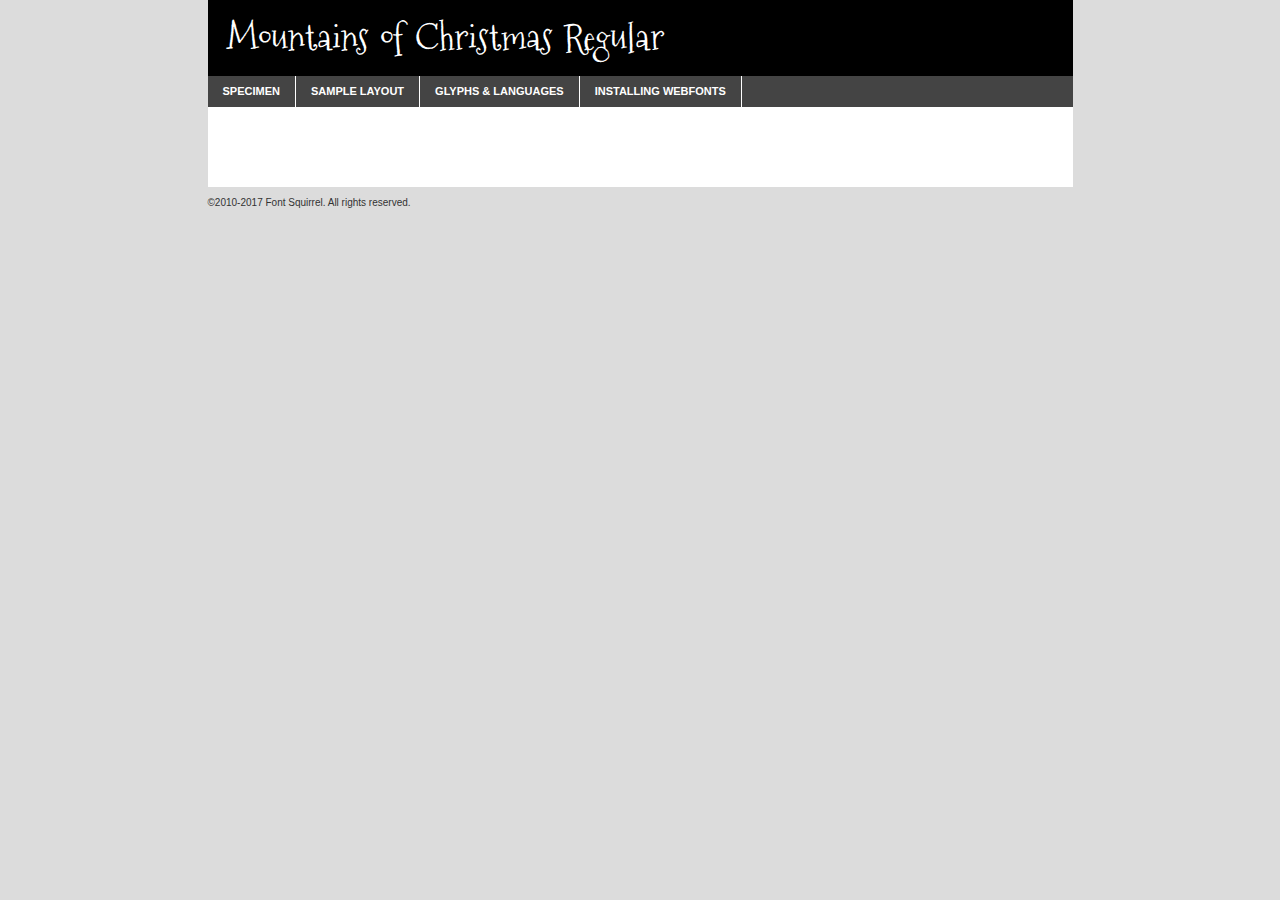
<file: Assets/Fonts/mountainsofchristmas-demo.html>
<!DOCTYPE html PUBLIC "-//W3C//DTD XHTML 1.0 Transitional//EN"
	"http://www.w3.org/TR/xhtml1/DTD/xhtml1-transitional.dtd">

<html xmlns="http://www.w3.org/1999/xhtml" xml:lang="en" lang="en">
<head>
	<meta http-equiv="Content-Type" content="text/html; charset=utf-8" />
	<script src="http://ajax.googleapis.com/ajax/libs/jquery/1.7.2/jquery.min.js" type="text/javascript" charset="utf-8"></script>
	<script type="text/javascript">
	(function($){$.fn.easyTabs=function(option){var param=jQuery.extend({fadeSpeed:"fast",defaultContent:1,activeClass:'active'},option);$(this).each(function(){var thisId="#"+this.id;if(param.defaultContent==''){param.defaultContent=1;}
	if(typeof param.defaultContent=="number")
	{var defaultTab=$(thisId+" .tabs li:eq("+(param.defaultContent-1)+") a").attr('href').substr(1);}else{var defaultTab=param.defaultContent;}
	$(thisId+" .tabs li a").each(function(){var tabToHide=$(this).attr('href').substr(1);$("#"+tabToHide).addClass('easytabs-tab-content');});hideAll();changeContent(defaultTab);function hideAll(){$(thisId+" .easytabs-tab-content").hide();}
	function changeContent(tabId){hideAll();$(thisId+" .tabs li").removeClass(param.activeClass);$(thisId+" .tabs li a[href=#"+tabId+"]").closest('li').addClass(param.activeClass);if(param.fadeSpeed!="none")
	{$(thisId+" #"+tabId).fadeIn(param.fadeSpeed);}else{$(thisId+" #"+tabId).show();}}
	$(thisId+" .tabs li").click(function(){var tabId=$(this).find('a').attr('href').substr(1);changeContent(tabId);return false;});});}})(jQuery);
	</script>
	<link rel="stylesheet" href="specimen_files/specimen_stylesheet.css" type="text/css" charset="utf-8" />
	<link rel="stylesheet" href="stylesheet.css" type="text/css" charset="utf-8" />

	<style type="text/css">
					body{
				font-family: 'mountains_of_christmasregular';
							}
		</style>

	<title>Mountains of Christmas Regular Specimen</title>
	
	
	<script type="text/javascript" charset="utf-8">
		$(document).ready(function() {
			$('#container').easyTabs({defaultContent:1});
		});
	</script>
</head>

<body>
<div id="container">
	<div id="header">
		Mountains of Christmas Regular	</div>
	<ul class="tabs">
		<li><a href="#specimen">Specimen</a></li>
		<li><a href="#layout">Sample Layout</a></li>
				<li><a href="#glyphs">Glyphs &amp; Languages</a></li>
		<li><a href="#installing">Installing Webfonts</a></li>
		
	</ul>
	
	<div id="main_content">

		
			<div id="specimen">
		
				<div class="section">
					<div class="grid12 firstcol">
						<div class="huge">AaBb</div>
					</div>
				</div>
		
				<div class="section">
					<div class="glyph_range">A&#x200B;B&#x200b;C&#x200b;D&#x200b;E&#x200b;F&#x200b;G&#x200b;H&#x200b;I&#x200b;J&#x200b;K&#x200b;L&#x200b;M&#x200b;N&#x200b;O&#x200b;P&#x200b;Q&#x200b;R&#x200b;S&#x200b;T&#x200b;U&#x200b;V&#x200b;W&#x200b;X&#x200b;Y&#x200b;Z&#x200b;a&#x200b;b&#x200b;c&#x200b;d&#x200b;e&#x200b;f&#x200b;g&#x200b;h&#x200b;i&#x200b;j&#x200b;k&#x200b;l&#x200b;m&#x200b;n&#x200b;o&#x200b;p&#x200b;q&#x200b;r&#x200b;s&#x200b;t&#x200b;u&#x200b;v&#x200b;w&#x200b;x&#x200b;y&#x200b;z&#x200b;1&#x200b;2&#x200b;3&#x200b;4&#x200b;5&#x200b;6&#x200b;7&#x200b;8&#x200b;9&#x200b;0&#x200b;&amp;&#x200b;.&#x200b;,&#x200b;?&#x200b;!&#x200b;&#64;&#x200b;(&#x200b;)&#x200b;#&#x200b;$&#x200b;%&#x200b;*&#x200b;+&#x200b;-&#x200b;=&#x200b;:&#x200b;;</div>
				</div>
				<div class="section">
					<div class="grid12 firstcol">
						<table class="sample_table">
							<tr><td>10</td><td class="size10">abcdefghijklmnopqrstuvwxyzABCDEFGHIJKLMNOPQRSTUVWXYZ0123456789abcdefghijklmnopqrstuvwxyzABCDEFGHIJKLMNOPQRSTUVWXYZ0123456789abcdefghijklmnopqrstuvwxyzABCDEFGHIJKLMNOPQRSTUVWXYZ</td></tr>
							<tr><td>11</td><td class="size11">abcdefghijklmnopqrstuvwxyzABCDEFGHIJKLMNOPQRSTUVWXYZ0123456789abcdefghijklmnopqrstuvwxyzABCDEFGHIJKLMNOPQRSTUVWXYZ0123456789abcdefghijklmnopqrstuvwxyzABCDEFGHIJKLMNOPQRSTUVWXYZ</td></tr>
							<tr><td>12</td><td class="size12">abcdefghijklmnopqrstuvwxyzABCDEFGHIJKLMNOPQRSTUVWXYZ0123456789abcdefghijklmnopqrstuvwxyzABCDEFGHIJKLMNOPQRSTUVWXYZ0123456789abcdefghijklmnopqrstuvwxyzABCDEFGHIJKLMNOPQRSTUVWXYZ</td></tr>
							<tr><td>13</td><td class="size13">abcdefghijklmnopqrstuvwxyzABCDEFGHIJKLMNOPQRSTUVWXYZ0123456789abcdefghijklmnopqrstuvwxyzABCDEFGHIJKLMNOPQRSTUVWXYZ0123456789abcdefghijklmnopqrstuvwxyzABCDEFGHIJKLMNOPQRSTUVWXYZ</td></tr>
							<tr><td>14</td><td class="size14">abcdefghijklmnopqrstuvwxyzABCDEFGHIJKLMNOPQRSTUVWXYZ0123456789abcdefghijklmnopqrstuvwxyzABCDEFGHIJKLMNOPQRSTUVWXYZ0123456789abcdefghijklmnopqrstuvwxyzABCDEFGHIJKLMNOPQRSTUVWXYZ</td></tr>
							<tr><td>16</td><td class="size16">abcdefghijklmnopqrstuvwxyzABCDEFGHIJKLMNOPQRSTUVWXYZ0123456789abcdefghijklmnopqrstuvwxyzABCDEFGHIJKLMNOPQRSTUVWXYZ</td></tr>
							<tr><td>18</td><td class="size18">abcdefghijklmnopqrstuvwxyzABCDEFGHIJKLMNOPQRSTUVWXYZ0123456789abcdefghijklmnopqrstuvwxyzABCDEFGHIJKLMNOPQRSTUVWXYZ</td></tr>
							<tr><td>20</td><td class="size20">abcdefghijklmnopqrstuvwxyzABCDEFGHIJKLMNOPQRSTUVWXYZ0123456789abcdefghijklmnopqrstuvwxyzABCDEFGHIJKLMNOPQRSTUVWXYZ</td></tr>
							<tr><td>24</td><td class="size24">abcdefghijklmnopqrstuvwxyzABCDEFGHIJKLMNOPQRSTUVWXYZ0123456789abcdefghijklmnopqrstuvwxyzABCDEFGHIJKLMNOPQRSTUVWXYZ</td></tr>
							<tr><td>30</td><td class="size30">abcdefghijklmnopqrstuvwxyzABCDEFGHIJKLMNOPQRSTUVWXYZ0123456789abcdefghijklmnopqrstuvwxyzABCDEFGHIJKLMNOPQRSTUVWXYZ</td></tr>
							<tr><td>36</td><td class="size36">abcdefghijklmnopqrstuvwxyzABCDEFGHIJKLMNOPQRSTUVWXYZ0123456789abcdefghijklmnopqrstuvwxyzABCDEFGHIJKLMNOPQRSTUVWXYZ</td></tr>
							<tr><td>48</td><td class="size48">abcdefghijklmnopqrstuvwxyzABCDEFGHIJKLMNOPQRSTUVWXYZ0123456789abcdefghijklmnopqrstuvwxyzABCDEFGHIJKLMNOPQRSTUVWXYZ</td></tr>
							<tr><td>60</td><td class="size60">abcdefghijklmnopqrstuvwxyzABCDEFGHIJKLMNOPQRSTUVWXYZ0123456789abcdefghijklmnopqrstuvwxyzABCDEFGHIJKLMNOPQRSTUVWXYZ</td></tr>
							<tr><td>72</td><td class="size72">abcdefghijklmnopqrstuvwxyzABCDEFGHIJKLMNOPQRSTUVWXYZ0123456789abcdefghijklmnopqrstuvwxyzABCDEFGHIJKLMNOPQRSTUVWXYZ</td></tr>
							<tr><td>90</td><td class="size90">abcdefghijklmnopqrstuvwxyzABCDEFGHIJKLMNOPQRSTUVWXYZ0123456789abcdefghijklmnopqrstuvwxyzABCDEFGHIJKLMNOPQRSTUVWXYZ</td></tr>
						</table>
				
					</div>
			
				</div>
		
		
		
								<div class="section" id="bodycomparison">


										<div id="xheight">
				<div class="fontbody">&#x25FC;&#x25FC;&#x25FC;&#x25FC;&#x25FC;&#x25FC;&#x25FC;&#x25FC;&#x25FC;&#x25FC;&#x25FC;&#x25FC;&#x25FC;&#x25FC;&#x25FC;&#x25FC;&#x25FC;&#x25FC;&#x25FC;&#x25FC;&#x25FC;&#x25FC;&#x25FC;&#x25FC;&#x25FC;&#x25FC;&#x25FC;&#x25FC;&#x25FC;&#x25FC;&#x25FC;&#x25FC;&#x25FC;&#x25FC;&#x25FC;&#x25FC;&#x25FC;&#x25FC;&#x25FC;&#x25FC;&#x25FC;&#x25FC;&#x25FC;&#x25FC;&#x25FC;&#x25FC;&#x25FC;&#x25FC;&#x25FC;&#x25FC;&#x25FC;&#x25FC;&#x25FC;&#x25FC;&#x25FC;&#x25FC;&#x25FC;&#x25FC;&#x25FC;&#x25FC;&#x25FC;&#x25FC;&#x25FC;&#x25FC;&#x25FC;&#x25FC;&#x25FC;&#x25FC;&#x25FC;&#x25FC;&#x25FC;&#x25FC;&#x25FC;&#x25FC;&#x25FC;&#x25FC;&#x25FC;&#x25FC;&#x25FC;&#x25FC;&#x25FC;&#x25FC;&#x25FC;&#x25FC;&#x25FC;&#x25FC;&#x25FC;&#x25FC;&#x25FC;&#x25FC;&#x25FC;&#x25FC;&#x25FC;&#x25FC;&#x25FC;&#x25FC;&#x25FC;&#x25FC;&#x25FC;body</div><div class="arialbody">body</div><div class="verdanabody">body</div><div class="georgiabody">body</div></div>
										<div class="fontbody" style="z-index:1">
											body<span>Mountains of Christmas Regular</span>
										</div>
										<div class="arialbody" style="z-index:1">
											body<span>Arial</span>
										</div>
										<div class="verdanabody" style="z-index:1">
											body<span>Verdana</span>
										</div>
										<div class="georgiabody" style="z-index:1">
											body<span>Georgia</span>
										</div>



								</div>
		
		
				<div class="section psample psample_row1" id="">
					
					<div class="grid2 firstcol">
						<p class="size10"><span>10.</span>Aenean lacinia bibendum nulla sed consectetur. Fusce dapibus, tellus ac cursus commodo, tortor mauris condimentum nibh, ut fermentum massa justo sit amet risus. Nullam id dolor id nibh ultricies vehicula ut id elit. Cum sociis natoque penatibus et magnis dis parturient montes, nascetur ridiculus mus. Nulla vitae elit libero, a pharetra augue.</p>
			
					</div>
					<div class="grid3">
						<p class="size11"><span>11.</span>Aenean lacinia bibendum nulla sed consectetur. Fusce dapibus, tellus ac cursus commodo, tortor mauris condimentum nibh, ut fermentum massa justo sit amet risus. Nullam id dolor id nibh ultricies vehicula ut id elit. Cum sociis natoque penatibus et magnis dis parturient montes, nascetur ridiculus mus. Nulla vitae elit libero, a pharetra augue.</p>
			
					</div>
					<div class="grid3">
						<p class="size12"><span>12.</span>Aenean lacinia bibendum nulla sed consectetur. Fusce dapibus, tellus ac cursus commodo, tortor mauris condimentum nibh, ut fermentum massa justo sit amet risus. Nullam id dolor id nibh ultricies vehicula ut id elit. Cum sociis natoque penatibus et magnis dis parturient montes, nascetur ridiculus mus. Nulla vitae elit libero, a pharetra augue.</p>
			
					</div>
					<div class="grid4">
						<p class="size13"><span>13.</span>Aenean lacinia bibendum nulla sed consectetur. Fusce dapibus, tellus ac cursus commodo, tortor mauris condimentum nibh, ut fermentum massa justo sit amet risus. Nullam id dolor id nibh ultricies vehicula ut id elit. Cum sociis natoque penatibus et magnis dis parturient montes, nascetur ridiculus mus. Nulla vitae elit libero, a pharetra augue.</p>
			
					</div>
					<div class="white_blend"></div>
					
				</div>
				<div class="section psample psample_row2" id="">
					<div class="grid3 firstcol">
						<p class="size14"><span>14.</span>Aenean lacinia bibendum nulla sed consectetur. Fusce dapibus, tellus ac cursus commodo, tortor mauris condimentum nibh, ut fermentum massa justo sit amet risus. Nullam id dolor id nibh ultricies vehicula ut id elit. Cum sociis natoque penatibus et magnis dis parturient montes, nascetur ridiculus mus. Nulla vitae elit libero, a pharetra augue.</p>
			
					</div>
					<div class="grid4">
						<p class="size16"><span>16.</span>Aenean lacinia bibendum nulla sed consectetur. Fusce dapibus, tellus ac cursus commodo, tortor mauris condimentum nibh, ut fermentum massa justo sit amet risus. Nullam id dolor id nibh ultricies vehicula ut id elit. Cum sociis natoque penatibus et magnis dis parturient montes, nascetur ridiculus mus. Nulla vitae elit libero, a pharetra augue.</p>
			
					</div>
					<div class="grid5">
						<p class="size18"><span>18.</span>Aenean lacinia bibendum nulla sed consectetur. Fusce dapibus, tellus ac cursus commodo, tortor mauris condimentum nibh, ut fermentum massa justo sit amet risus. Nullam id dolor id nibh ultricies vehicula ut id elit. Cum sociis natoque penatibus et magnis dis parturient montes, nascetur ridiculus mus. Nulla vitae elit libero, a pharetra augue.</p>
			
					</div>

					<div class="white_blend"></div>

				</div>
				
				<div class="section psample psample_row3" id="">
					<div class="grid5 firstcol">
						<p class="size20"><span>20.</span>Aenean lacinia bibendum nulla sed consectetur. Fusce dapibus, tellus ac cursus commodo, tortor mauris condimentum nibh, ut fermentum massa justo sit amet risus. Nullam id dolor id nibh ultricies vehicula ut id elit. Cum sociis natoque penatibus et magnis dis parturient montes, nascetur ridiculus mus. Nulla vitae elit libero, a pharetra augue.</p>
					</div>
					<div class="grid7">
						<p class="size24"><span>24.</span>Aenean lacinia bibendum nulla sed consectetur. Fusce dapibus, tellus ac cursus commodo, tortor mauris condimentum nibh, ut fermentum massa justo sit amet risus. Nullam id dolor id nibh ultricies vehicula ut id elit. Cum sociis natoque penatibus et magnis dis parturient montes, nascetur ridiculus mus. Nulla vitae elit libero, a pharetra augue.</p>
					</div>
					
					<div class="white_blend"></div>
					
				</div>
				
				<div class="section psample psample_row4" id="">
					<div class="grid12 firstcol">
						<p class="size30"><span>30.</span>Aenean lacinia bibendum nulla sed consectetur. Fusce dapibus, tellus ac cursus commodo, tortor mauris condimentum nibh, ut fermentum massa justo sit amet risus. Nullam id dolor id nibh ultricies vehicula ut id elit. Cum sociis natoque penatibus et magnis dis parturient montes, nascetur ridiculus mus. Nulla vitae elit libero, a pharetra augue.</p>
					</div>
					<div class="white_blend"></div>
					
				</div>
				
				
				
				<div class="section psample psample_row1 fullreverse">
					<div class="grid2 firstcol">
						<p class="size10"><span>10.</span>Aenean lacinia bibendum nulla sed consectetur. Fusce dapibus, tellus ac cursus commodo, tortor mauris condimentum nibh, ut fermentum massa justo sit amet risus. Nullam id dolor id nibh ultricies vehicula ut id elit. Cum sociis natoque penatibus et magnis dis parturient montes, nascetur ridiculus mus. Nulla vitae elit libero, a pharetra augue.</p>
			
					</div>
					<div class="grid3">
						<p class="size11"><span>11.</span>Aenean lacinia bibendum nulla sed consectetur. Fusce dapibus, tellus ac cursus commodo, tortor mauris condimentum nibh, ut fermentum massa justo sit amet risus. Nullam id dolor id nibh ultricies vehicula ut id elit. Cum sociis natoque penatibus et magnis dis parturient montes, nascetur ridiculus mus. Nulla vitae elit libero, a pharetra augue.</p>
			
					</div>
					<div class="grid3">
						<p class="size12"><span>12.</span>Aenean lacinia bibendum nulla sed consectetur. Fusce dapibus, tellus ac cursus commodo, tortor mauris condimentum nibh, ut fermentum massa justo sit amet risus. Nullam id dolor id nibh ultricies vehicula ut id elit. Cum sociis natoque penatibus et magnis dis parturient montes, nascetur ridiculus mus. Nulla vitae elit libero, a pharetra augue.</p>
			
					</div>
					<div class="grid4">
						<p class="size13"><span>13.</span>Aenean lacinia bibendum nulla sed consectetur. Fusce dapibus, tellus ac cursus commodo, tortor mauris condimentum nibh, ut fermentum massa justo sit amet risus. Nullam id dolor id nibh ultricies vehicula ut id elit. Cum sociis natoque penatibus et magnis dis parturient montes, nascetur ridiculus mus. Nulla vitae elit libero, a pharetra augue.</p>
			
					</div>
					<div class="black_blend"></div>
					
				</div>
				
				<div class="section psample psample_row2 fullreverse">
					<div class="grid3 firstcol">
						<p class="size14"><span>14.</span>Aenean lacinia bibendum nulla sed consectetur. Fusce dapibus, tellus ac cursus commodo, tortor mauris condimentum nibh, ut fermentum massa justo sit amet risus. Nullam id dolor id nibh ultricies vehicula ut id elit. Cum sociis natoque penatibus et magnis dis parturient montes, nascetur ridiculus mus. Nulla vitae elit libero, a pharetra augue.</p>
			
					</div>
					<div class="grid4">
						<p class="size16"><span>16.</span>Aenean lacinia bibendum nulla sed consectetur. Fusce dapibus, tellus ac cursus commodo, tortor mauris condimentum nibh, ut fermentum massa justo sit amet risus. Nullam id dolor id nibh ultricies vehicula ut id elit. Cum sociis natoque penatibus et magnis dis parturient montes, nascetur ridiculus mus. Nulla vitae elit libero, a pharetra augue.</p>
			
					</div>
					<div class="grid5">
						<p class="size18"><span>18.</span>Aenean lacinia bibendum nulla sed consectetur. Fusce dapibus, tellus ac cursus commodo, tortor mauris condimentum nibh, ut fermentum massa justo sit amet risus. Nullam id dolor id nibh ultricies vehicula ut id elit. Cum sociis natoque penatibus et magnis dis parturient montes, nascetur ridiculus mus. Nulla vitae elit libero, a pharetra augue.</p>
			
					</div>
					<div class="black_blend"></div>

				</div>
				
				<div class="section psample fullreverse psample_row3" id="">
					<div class="grid5 firstcol">
						<p class="size20"><span>20.</span>Aenean lacinia bibendum nulla sed consectetur. Fusce dapibus, tellus ac cursus commodo, tortor mauris condimentum nibh, ut fermentum massa justo sit amet risus. Nullam id dolor id nibh ultricies vehicula ut id elit. Cum sociis natoque penatibus et magnis dis parturient montes, nascetur ridiculus mus. Nulla vitae elit libero, a pharetra augue.</p>
					</div>
					<div class="grid7">
						<p class="size24"><span>24.</span>Aenean lacinia bibendum nulla sed consectetur. Fusce dapibus, tellus ac cursus commodo, tortor mauris condimentum nibh, ut fermentum massa justo sit amet risus. Nullam id dolor id nibh ultricies vehicula ut id elit. Cum sociis natoque penatibus et magnis dis parturient montes, nascetur ridiculus mus. Nulla vitae elit libero, a pharetra augue.</p>
					</div>
					
					<div class="black_blend"></div>
					
				</div>
				
				<div class="section psample fullreverse psample_row4" id="" style="border-bottom: 20px #000 solid;">
					<div class="grid12 firstcol">
						<p class="size30"><span>30.</span>Aenean lacinia bibendum nulla sed consectetur. Fusce dapibus, tellus ac cursus commodo, tortor mauris condimentum nibh, ut fermentum massa justo sit amet risus. Nullam id dolor id nibh ultricies vehicula ut id elit. Cum sociis natoque penatibus et magnis dis parturient montes, nascetur ridiculus mus. Nulla vitae elit libero, a pharetra augue.</p>
					</div>
					<div class="black_blend"></div>
					
				</div>
				
				
				
				
			</div>
			
			<div id="layout">
				
				<div class="section">
					
					<div class="grid12 firstcol">
						<h1>Lorem Ipsum Dolor</h1>
						<h2>Etiam porta sem malesuada magna mollis euismod</h2>
						
						<p class="byline">By <a href="#link">Aenean Lacinia</a></p>
					</div>
				</div>
				<div class="section">
					<div class="grid8 firstcol">
						<p class="large">Donec sed odio dui. Morbi leo risus, porta ac consectetur ac, vestibulum at eros. Fusce dapibus, tellus ac cursus commodo, tortor mauris condimentum nibh, ut fermentum massa justo sit amet risus. </p>

						
						<h3>Pellentesque ornare sem</h3>

						<p>Maecenas sed diam eget risus varius blandit sit amet non magna. Maecenas faucibus mollis interdum. Donec ullamcorper nulla non metus auctor fringilla. Nullam id dolor id nibh ultricies vehicula ut id elit. Nullam id dolor id nibh ultricies vehicula ut id elit. </p>

						<p>Aenean eu leo quam. Pellentesque ornare sem lacinia quam venenatis vestibulum. Lorem ipsum dolor sit amet, consectetur adipiscing elit. Cum sociis natoque penatibus et magnis dis parturient montes, nascetur ridiculus mus. </p>

						<p>Nulla vitae elit libero, a pharetra augue. Praesent commodo cursus magna, vel scelerisque nisl consectetur et. Aenean lacinia bibendum nulla sed consectetur. </p>

						<p>Nullam quis risus eget urna mollis ornare vel eu leo. Nullam quis risus eget urna mollis ornare vel eu leo. Maecenas sed diam eget risus varius blandit sit amet non magna. Donec ullamcorper nulla non metus auctor fringilla. </p>

						<h3>Cras mattis consectetur</h3>

						<p>Aenean eu leo quam. Pellentesque ornare sem lacinia quam venenatis vestibulum. Aenean lacinia bibendum nulla sed consectetur. Integer posuere erat a ante venenatis dapibus posuere velit aliquet. Cras mattis consectetur purus sit amet fermentum. </p>

						<p>Nullam id dolor id nibh ultricies vehicula ut id elit. Nullam quis risus eget urna mollis ornare vel eu leo. Cras mattis consectetur purus sit amet fermentum.</p>
					</div>
					
					<div class="grid4 sidebar">
						
						<div class="box reverse">
							<p class="last">Nullam quis risus eget urna mollis ornare vel eu leo. Donec ullamcorper nulla non metus auctor fringilla. Cras mattis consectetur purus sit amet fermentum. Sed posuere consectetur est at lobortis. Lorem ipsum dolor sit amet, consectetur adipiscing elit. </p>
						</div>
						
						<p class="caption">Maecenas sed diam eget risus varius.</p>

						<p>Vestibulum id ligula porta felis euismod semper. Integer posuere erat a ante venenatis dapibus posuere velit aliquet. Vestibulum id ligula porta felis euismod semper. Sed posuere consectetur est at lobortis. Maecenas sed diam eget risus varius blandit sit amet non magna. Fusce dapibus, tellus ac cursus commodo, tortor mauris condimentum nibh, ut fermentum massa justo sit amet risus. </p>

					

						<p>Duis mollis, est non commodo luctus, nisi erat porttitor ligula, eget lacinia odio sem nec elit. Aenean lacinia bibendum nulla sed consectetur. Vivamus sagittis lacus vel augue laoreet rutrum faucibus dolor auctor. Aenean lacinia bibendum nulla sed consectetur. Nullam quis risus eget urna mollis ornare vel eu leo. </p>

						<p>Praesent commodo cursus magna, vel scelerisque nisl consectetur et. Donec ullamcorper nulla non metus auctor fringilla. Maecenas faucibus mollis interdum. Fusce dapibus, tellus ac cursus commodo, tortor mauris condimentum nibh, ut fermentum massa justo sit amet risus. </p>

					</div>
				</div>
				
			</div>


			



		<div id="glyphs">
			<div class="section">
				<div class="grid12 firstcol">
			
				<h1>Language Support</h1>
				<p>The subset of Mountains of Christmas Regular in this kit supports the following languages:<br />
			
					Albanian, Basque, Breton, Chamorro, Danish, Dutch, English, Faroese, Finnish, French, Frisian, Galician, German, Icelandic, Italian, Malagasy, Norwegian, Portuguese, Spanish, Swedish, Alsatian, Aragonese, Arapaho, Arrernte, Asturian, Aymara, Bislama, Cebuano, Corsican, Fijian, French_creole, Genoese, Gilbertese, Greenlandic, Haitian_creole, Hiligaynon, Hmong, Hopi, Ibanag, Iloko_ilokano, Indonesian, Interglossa_glosa, Interlingua, Irish_gaelic, Jerriais, Lojban, Lombard, Luxembourgeois, Manx, Mohawk, Norfolk_pitcairnese, Occitan, Oromo, Pangasinan, Papiamento, Piedmontese, Potawatomi, Rhaeto-romance, Romansh, Rotokas, Sami_lule, Samoan, Sardinian, Scots_gaelic, Seychelles_creole, Shona, Sicilian, Somali, Southern_ndebele, Swahili, Swati_swazi, Tagalog_filipino_pilipino, Tetum, Tok_pisin, Uyghur_latinized, Volapuk, Walloon, Warlpiri, Xhosa, Yapese, Zulu, Latinbasic, Ubasic, Demo				</p>
				<h1>Glyph Chart</h1>
				<p>The subset of Mountains of Christmas Regular in this kit includes all the glyphs listed below. Unicode entities are included above each glyph to help you insert individual characters into your layout.</p>
				<div id="glyph_chart">
			
																				 <div><p>&amp;#32;</p>&#32;</div>
																				 <div><p>&amp;#33;</p>&#33;</div>
																				 <div><p>&amp;#34;</p>&#34;</div>
																				 <div><p>&amp;#35;</p>&#35;</div>
																				 <div><p>&amp;#36;</p>&#36;</div>
																				 <div><p>&amp;#37;</p>&#37;</div>
																				 <div><p>&amp;#38;</p>&#38;</div>
																				 <div><p>&amp;#39;</p>&#39;</div>
																				 <div><p>&amp;#40;</p>&#40;</div>
																				 <div><p>&amp;#41;</p>&#41;</div>
																				 <div><p>&amp;#42;</p>&#42;</div>
																				 <div><p>&amp;#43;</p>&#43;</div>
																				 <div><p>&amp;#44;</p>&#44;</div>
																				 <div><p>&amp;#45;</p>&#45;</div>
																				 <div><p>&amp;#46;</p>&#46;</div>
																				 <div><p>&amp;#47;</p>&#47;</div>
																				 <div><p>&amp;#48;</p>&#48;</div>
																				 <div><p>&amp;#49;</p>&#49;</div>
																				 <div><p>&amp;#50;</p>&#50;</div>
																				 <div><p>&amp;#51;</p>&#51;</div>
																				 <div><p>&amp;#52;</p>&#52;</div>
																				 <div><p>&amp;#53;</p>&#53;</div>
																				 <div><p>&amp;#54;</p>&#54;</div>
																				 <div><p>&amp;#55;</p>&#55;</div>
																				 <div><p>&amp;#56;</p>&#56;</div>
																				 <div><p>&amp;#57;</p>&#57;</div>
																				 <div><p>&amp;#58;</p>&#58;</div>
																				 <div><p>&amp;#59;</p>&#59;</div>
																				 <div><p>&amp;#60;</p>&#60;</div>
																				 <div><p>&amp;#61;</p>&#61;</div>
																				 <div><p>&amp;#62;</p>&#62;</div>
																				 <div><p>&amp;#63;</p>&#63;</div>
																				 <div><p>&amp;#64;</p>&#64;</div>
																				 <div><p>&amp;#65;</p>&#65;</div>
																				 <div><p>&amp;#66;</p>&#66;</div>
																				 <div><p>&amp;#67;</p>&#67;</div>
																				 <div><p>&amp;#68;</p>&#68;</div>
																				 <div><p>&amp;#69;</p>&#69;</div>
																				 <div><p>&amp;#70;</p>&#70;</div>
																				 <div><p>&amp;#71;</p>&#71;</div>
																				 <div><p>&amp;#72;</p>&#72;</div>
																				 <div><p>&amp;#73;</p>&#73;</div>
																				 <div><p>&amp;#74;</p>&#74;</div>
																				 <div><p>&amp;#75;</p>&#75;</div>
																				 <div><p>&amp;#76;</p>&#76;</div>
																				 <div><p>&amp;#77;</p>&#77;</div>
																				 <div><p>&amp;#78;</p>&#78;</div>
																				 <div><p>&amp;#79;</p>&#79;</div>
																				 <div><p>&amp;#80;</p>&#80;</div>
																				 <div><p>&amp;#81;</p>&#81;</div>
																				 <div><p>&amp;#82;</p>&#82;</div>
																				 <div><p>&amp;#83;</p>&#83;</div>
																				 <div><p>&amp;#84;</p>&#84;</div>
																				 <div><p>&amp;#85;</p>&#85;</div>
																				 <div><p>&amp;#86;</p>&#86;</div>
																				 <div><p>&amp;#87;</p>&#87;</div>
																				 <div><p>&amp;#88;</p>&#88;</div>
																				 <div><p>&amp;#89;</p>&#89;</div>
																				 <div><p>&amp;#90;</p>&#90;</div>
																				 <div><p>&amp;#91;</p>&#91;</div>
																				 <div><p>&amp;#92;</p>&#92;</div>
																				 <div><p>&amp;#93;</p>&#93;</div>
																				 <div><p>&amp;#94;</p>&#94;</div>
																				 <div><p>&amp;#95;</p>&#95;</div>
																				 <div><p>&amp;#96;</p>&#96;</div>
																				 <div><p>&amp;#97;</p>&#97;</div>
																				 <div><p>&amp;#98;</p>&#98;</div>
																				 <div><p>&amp;#99;</p>&#99;</div>
																				 <div><p>&amp;#100;</p>&#100;</div>
																				 <div><p>&amp;#101;</p>&#101;</div>
																				 <div><p>&amp;#102;</p>&#102;</div>
																				 <div><p>&amp;#103;</p>&#103;</div>
																				 <div><p>&amp;#104;</p>&#104;</div>
																				 <div><p>&amp;#105;</p>&#105;</div>
																				 <div><p>&amp;#106;</p>&#106;</div>
																				 <div><p>&amp;#107;</p>&#107;</div>
																				 <div><p>&amp;#108;</p>&#108;</div>
																				 <div><p>&amp;#109;</p>&#109;</div>
																				 <div><p>&amp;#110;</p>&#110;</div>
																				 <div><p>&amp;#111;</p>&#111;</div>
																				 <div><p>&amp;#112;</p>&#112;</div>
																				 <div><p>&amp;#113;</p>&#113;</div>
																				 <div><p>&amp;#114;</p>&#114;</div>
																				 <div><p>&amp;#115;</p>&#115;</div>
																				 <div><p>&amp;#116;</p>&#116;</div>
																				 <div><p>&amp;#117;</p>&#117;</div>
																				 <div><p>&amp;#118;</p>&#118;</div>
																				 <div><p>&amp;#119;</p>&#119;</div>
																				 <div><p>&amp;#120;</p>&#120;</div>
																				 <div><p>&amp;#121;</p>&#121;</div>
																				 <div><p>&amp;#122;</p>&#122;</div>
																				 <div><p>&amp;#123;</p>&#123;</div>
																				 <div><p>&amp;#124;</p>&#124;</div>
																				 <div><p>&amp;#125;</p>&#125;</div>
																				 <div><p>&amp;#126;</p>&#126;</div>
																				 <div><p>&amp;#160;</p>&#160;</div>
																				 <div><p>&amp;#161;</p>&#161;</div>
																				 <div><p>&amp;#162;</p>&#162;</div>
																				 <div><p>&amp;#163;</p>&#163;</div>
																				 <div><p>&amp;#164;</p>&#164;</div>
																				 <div><p>&amp;#165;</p>&#165;</div>
																				 <div><p>&amp;#166;</p>&#166;</div>
																				 <div><p>&amp;#167;</p>&#167;</div>
																				 <div><p>&amp;#168;</p>&#168;</div>
																				 <div><p>&amp;#169;</p>&#169;</div>
																				 <div><p>&amp;#170;</p>&#170;</div>
																				 <div><p>&amp;#171;</p>&#171;</div>
																				 <div><p>&amp;#172;</p>&#172;</div>
																				 <div><p>&amp;#173;</p>&#173;</div>
																				 <div><p>&amp;#174;</p>&#174;</div>
																				 <div><p>&amp;#175;</p>&#175;</div>
																				 <div><p>&amp;#176;</p>&#176;</div>
																				 <div><p>&amp;#177;</p>&#177;</div>
																				 <div><p>&amp;#178;</p>&#178;</div>
																				 <div><p>&amp;#179;</p>&#179;</div>
																				 <div><p>&amp;#180;</p>&#180;</div>
																				 <div><p>&amp;#181;</p>&#181;</div>
																				 <div><p>&amp;#182;</p>&#182;</div>
																				 <div><p>&amp;#183;</p>&#183;</div>
																				 <div><p>&amp;#184;</p>&#184;</div>
																				 <div><p>&amp;#185;</p>&#185;</div>
																				 <div><p>&amp;#186;</p>&#186;</div>
																				 <div><p>&amp;#187;</p>&#187;</div>
																				 <div><p>&amp;#188;</p>&#188;</div>
																				 <div><p>&amp;#189;</p>&#189;</div>
																				 <div><p>&amp;#190;</p>&#190;</div>
																				 <div><p>&amp;#191;</p>&#191;</div>
																				 <div><p>&amp;#192;</p>&#192;</div>
																				 <div><p>&amp;#193;</p>&#193;</div>
																				 <div><p>&amp;#194;</p>&#194;</div>
																				 <div><p>&amp;#195;</p>&#195;</div>
																				 <div><p>&amp;#196;</p>&#196;</div>
																				 <div><p>&amp;#197;</p>&#197;</div>
																				 <div><p>&amp;#198;</p>&#198;</div>
																				 <div><p>&amp;#199;</p>&#199;</div>
																				 <div><p>&amp;#200;</p>&#200;</div>
																				 <div><p>&amp;#201;</p>&#201;</div>
																				 <div><p>&amp;#202;</p>&#202;</div>
																				 <div><p>&amp;#203;</p>&#203;</div>
																				 <div><p>&amp;#204;</p>&#204;</div>
																				 <div><p>&amp;#205;</p>&#205;</div>
																				 <div><p>&amp;#206;</p>&#206;</div>
																				 <div><p>&amp;#207;</p>&#207;</div>
																				 <div><p>&amp;#208;</p>&#208;</div>
																				 <div><p>&amp;#209;</p>&#209;</div>
																				 <div><p>&amp;#210;</p>&#210;</div>
																				 <div><p>&amp;#211;</p>&#211;</div>
																				 <div><p>&amp;#212;</p>&#212;</div>
																				 <div><p>&amp;#213;</p>&#213;</div>
																				 <div><p>&amp;#214;</p>&#214;</div>
																				 <div><p>&amp;#215;</p>&#215;</div>
																				 <div><p>&amp;#216;</p>&#216;</div>
																				 <div><p>&amp;#217;</p>&#217;</div>
																				 <div><p>&amp;#218;</p>&#218;</div>
																				 <div><p>&amp;#219;</p>&#219;</div>
																				 <div><p>&amp;#220;</p>&#220;</div>
																				 <div><p>&amp;#221;</p>&#221;</div>
																				 <div><p>&amp;#222;</p>&#222;</div>
																				 <div><p>&amp;#223;</p>&#223;</div>
																				 <div><p>&amp;#224;</p>&#224;</div>
																				 <div><p>&amp;#225;</p>&#225;</div>
																				 <div><p>&amp;#226;</p>&#226;</div>
																				 <div><p>&amp;#227;</p>&#227;</div>
																				 <div><p>&amp;#228;</p>&#228;</div>
																				 <div><p>&amp;#229;</p>&#229;</div>
																				 <div><p>&amp;#230;</p>&#230;</div>
																				 <div><p>&amp;#231;</p>&#231;</div>
																				 <div><p>&amp;#232;</p>&#232;</div>
																				 <div><p>&amp;#233;</p>&#233;</div>
																				 <div><p>&amp;#234;</p>&#234;</div>
																				 <div><p>&amp;#235;</p>&#235;</div>
																				 <div><p>&amp;#236;</p>&#236;</div>
																				 <div><p>&amp;#237;</p>&#237;</div>
																				 <div><p>&amp;#238;</p>&#238;</div>
																				 <div><p>&amp;#239;</p>&#239;</div>
																				 <div><p>&amp;#240;</p>&#240;</div>
																				 <div><p>&amp;#241;</p>&#241;</div>
																				 <div><p>&amp;#242;</p>&#242;</div>
																				 <div><p>&amp;#243;</p>&#243;</div>
																				 <div><p>&amp;#244;</p>&#244;</div>
																				 <div><p>&amp;#245;</p>&#245;</div>
																				 <div><p>&amp;#246;</p>&#246;</div>
																				 <div><p>&amp;#247;</p>&#247;</div>
																				 <div><p>&amp;#248;</p>&#248;</div>
																				 <div><p>&amp;#249;</p>&#249;</div>
																				 <div><p>&amp;#250;</p>&#250;</div>
																				 <div><p>&amp;#251;</p>&#251;</div>
																				 <div><p>&amp;#252;</p>&#252;</div>
																				 <div><p>&amp;#253;</p>&#253;</div>
																				 <div><p>&amp;#254;</p>&#254;</div>
																				 <div><p>&amp;#255;</p>&#255;</div>
																				 <div><p>&amp;#338;</p>&#338;</div>
																				 <div><p>&amp;#339;</p>&#339;</div>
																				 <div><p>&amp;#376;</p>&#376;</div>
																				 <div><p>&amp;#710;</p>&#710;</div>
																				 <div><p>&amp;#732;</p>&#732;</div>
																				 <div><p>&amp;#8192;</p>&#8192;</div>
																				 <div><p>&amp;#8193;</p>&#8193;</div>
																				 <div><p>&amp;#8194;</p>&#8194;</div>
																				 <div><p>&amp;#8195;</p>&#8195;</div>
																				 <div><p>&amp;#8196;</p>&#8196;</div>
																				 <div><p>&amp;#8197;</p>&#8197;</div>
																				 <div><p>&amp;#8198;</p>&#8198;</div>
																				 <div><p>&amp;#8199;</p>&#8199;</div>
																				 <div><p>&amp;#8200;</p>&#8200;</div>
																				 <div><p>&amp;#8201;</p>&#8201;</div>
																				 <div><p>&amp;#8202;</p>&#8202;</div>
																				 <div><p>&amp;#8208;</p>&#8208;</div>
																				 <div><p>&amp;#8209;</p>&#8209;</div>
																				 <div><p>&amp;#8210;</p>&#8210;</div>
																				 <div><p>&amp;#8211;</p>&#8211;</div>
																				 <div><p>&amp;#8212;</p>&#8212;</div>
																				 <div><p>&amp;#8216;</p>&#8216;</div>
																				 <div><p>&amp;#8217;</p>&#8217;</div>
																				 <div><p>&amp;#8218;</p>&#8218;</div>
																				 <div><p>&amp;#8220;</p>&#8220;</div>
																				 <div><p>&amp;#8221;</p>&#8221;</div>
																				 <div><p>&amp;#8222;</p>&#8222;</div>
																				 <div><p>&amp;#8226;</p>&#8226;</div>
																				 <div><p>&amp;#8230;</p>&#8230;</div>
																				 <div><p>&amp;#8239;</p>&#8239;</div>
																				 <div><p>&amp;#8249;</p>&#8249;</div>
																				 <div><p>&amp;#8250;</p>&#8250;</div>
																				 <div><p>&amp;#8287;</p>&#8287;</div>
																				 <div><p>&amp;#8364;</p>&#8364;</div>
																				 <div><p>&amp;#9724;</p>&#9724;</div>
																				 <div><p>&amp;#64257;</p>&#64257;</div>
																				 <div><p>&amp;#64258;</p>&#64258;</div>
																																																</div>	
				</div>
		
		
			</div>
		</div>
		
		
		<div id="specs">
			
		</div>
	
		<div id="installing">
			<div class="section">
				<div class="grid7 firstcol">
					<h1>Installing Webfonts</h1>
					
					<p>Webfonts are supported by all major browser platforms but not all in the same way. There are currently four different font formats that must be included in order to target all browsers. This includes TTF, WOFF, EOT and SVG.</p>
					
					<h2>1. Upload your webfonts</h2>
					<p>You must upload your webfont kit to your website. They should be in or near the same directory as your CSS files.</p>
					
					<h2>2. Include the webfont stylesheet</h2>
					<p>A special CSS @font-face declaration helps the various browsers select the appropriate font it needs without causing you a bunch of headaches. Learn more about this syntax by reading the <a href="https://www.fontspring.com/blog/further-hardening-of-the-bulletproof-syntax">Fontspring blog post</a> about it. The code for it is as follows:</p>


<code>
@font-face{ 
	font-family: 'MyWebFont';
	src: url('WebFont.eot');
	src: url('WebFont.eot?#iefix') format('embedded-opentype'),
	     url('WebFont.woff') format('woff'),
	     url('WebFont.ttf') format('truetype'),
	     url('WebFont.svg#webfont') format('svg');
}
</code>

	<p>We've already gone ahead and generated the code for you. All you have to do is link to the stylesheet in your HTML, like this:</p>
	<code>&lt;link rel=&quot;stylesheet&quot; href=&quot;stylesheet.css&quot; type=&quot;text/css&quot; charset=&quot;utf-8&quot; /&gt;</code>

					<h2>3. Modify your own stylesheet</h2>
					<p>To take advantage of your new fonts, you must tell your stylesheet to use them. Look at the original @font-face declaration above and find the property called "font-family." The name linked there will be what you use to reference the font. Prepend that webfont name to the font stack in the "font-family" property, inside the selector you want to change. For example:</p>
<code>p { font-family: 'WebFont', Arial, sans-serif; }</code>

<h2>4. Test</h2>
<p>Getting webfonts to work cross-browser <em>can</em> be tricky. Use the information in the sidebar to help you if you find that fonts aren't loading in a particular browser.</p>
				</div>
				
				<div class="grid5 sidebar">
					<div class="box">
						<h2>Troubleshooting<br />Font-Face Problems</h2>
						<p>Having trouble getting your webfonts to load in your new website? Here are some tips to sort out what might be the problem.</p>

						<h3>Fonts not showing in any browser</h3>

						<p>This sounds like you need to work on the plumbing. You either did not upload the fonts to the correct directory, or you did not link the fonts properly in the CSS. If you've confirmed that all this is correct and you still have a problem, take a look at your .htaccess file and see if requests are getting intercepted.</p>

						<h3>Fonts not loading in iPhone or iPad</h3>

						<p>The most common problem here is that you are serving the fonts from an IIS server. IIS refuses to serve files that have unknown MIME types. If that is the case, you must set the MIME type for SVG to "image/svg+xml" in the server settings. Follow these instructions from Microsoft if you need help.</p>

						<h3>Fonts not loading in Firefox</h3>

						<p>The primary reason for this failure? You are still using a version Firefox older than 3.5. So upgrade already! If that isn't it, then you are very likely serving fonts from a different domain. Firefox requires that all font assets be served from the same domain. Lastly it is possible that you need to add WOFF to your list of MIME types (if you are serving via IIS.)</p>

						<h3>Fonts not loading in IE</h3>

						<p>Are you looking at Internet Explorer on an actual Windows machine or are you cheating by using a service like Adobe BrowserLab? Many of these screenshot services do not render @font-face for IE. Best to test it on a real machine.</p>

						<h3>Fonts not loading in IE9</h3>

						<p>IE9, like Firefox, requires that fonts be served from the same domain as the website. Make sure that is the case.</p>
					</div>
				</div>
			</div>
			
		</div>
	
	</div>
	<div id="footer">
		<p>&copy;2010-2017 Font Squirrel. All rights reserved.</p>
	</div>
</div>
</body>
</html>
</file>
<file: Assets/Fonts/stylesheet.css>
/*! Generated by Font Squirrel (https://www.fontsquirrel.com) on December 10, 2018 */



@font-face {
    font-family: 'mountains_of_christmasregular';
    src: url('mountainsofchristmas-webfont.woff2') format('woff2'),
         url('mountainsofchristmas-webfont.woff') format('woff');
    font-weight: normal;
    font-style: normal;

}
</file>
<file: Assets/Fonts/specimen_files/specimen_stylesheet.css>
@import url('grid_12-825-55-15.css');

/*  
	CSS Reset by Eric Meyer - Released under Public Domain
    http://meyerweb.com/eric/tools/css/reset/
*/
html, body, div, span, applet, object, iframe,
h1, h2, h3, h4, h5, h6, p, blockquote, pre,
a, abbr, acronym, address, big, cite, code,
del, dfn, em, font, img, ins, kbd, q, s, samp,
small, strike, strong, sub, sup, tt, var,
b, u, i, center, dl, dt, dd, ol, ul, li,
fieldset, form, label, legend, table, 
caption, tbody, tfoot, thead, tr, th, td 
                  {margin: 0;padding: 0;border: 0;outline: 0;
                  font-size: 100%;vertical-align: baseline;
                  background: transparent;}
body              {line-height: 1;}
ol, ul            {list-style: none;}
blockquote, q     {quotes: none;}
blockquote:before, blockquote:after,
q:before, q:after {content: '';	content: none;}
:focus            {outline: 0;}
ins               {text-decoration: none;}
del               {text-decoration: line-through;}
table             {border-collapse: collapse;border-spacing: 0;}




body {
	color: #000;
	background-color: #dcdcdc;
}

a {
	text-decoration: none;
	color: #1883ba;
}

h1{
	font-size: 32px;
	font-weight: normal;
	font-style: normal;
	margin-bottom: 18px;
}

h2{
	font-size: 18px;
}

#container {
	width: 865px;
	margin: 0px auto;
}


#header {
	padding: 20px;
	font-size: 36px;
	background-color: #000;
	color: #fff;
}

#header span {
	color: #666;
}
#main_content {
	background-color: #fff;
	padding: 60px 20px 20px;
}


#footer p {
	margin: 0;
	padding-top: 10px;
	padding-bottom: 50px;
	color: #333;
	font: 10px Arial, sans-serif;
}

.tabs {
	width: 100%;
	height: 31px;
	background-color: #444;
}
.tabs li {
	float:  left;
	margin: 0;
	overflow: hidden;
	background-color: #444;
}
.tabs li a {
	display: block;
	color: #fff;
	text-decoration: none;
	font: bold 11px/11px 'Arial';
	text-transform: uppercase;
	padding: 10px 15px;
	border-right: 1px solid #fff;
}

.tabs li a:hover {
		background-color: #00b3ff;

}

.tabs li.active a {
	color:  #000;
	background-color: #fff;
}



div.huge {
	
	font-size: 300px;
	line-height: 1em;
	padding: 0;
	letter-spacing: -.02em;
	overflow: hidden;
}
div.glyph_range {
	font-size: 72px;
	line-height: 1.1em;
}

.size10{ font-size: 10px; }
.size11{ font-size: 11px; }
.size12{ font-size: 12px; }
.size13{ font-size: 13px; }
.size14{ font-size: 14px; }
.size16{ font-size: 16px; }
.size18{ font-size: 18px; }
.size20{ font-size: 20px; }
.size24{ font-size: 24px; }
.size30{ font-size: 30px; }
.size36{ font-size: 36px; }
.size48{ font-size: 48px; }
.size60{ font-size: 60px; }
.size72{ font-size: 72px; }
.size90{ font-size: 90px; }


.psample_row1 {	height: 120px;}
.psample_row1 {	height: 120px;}
.psample_row2 {	height: 160px;}
.psample_row3 {	height: 160px;}
.psample_row4 {	height: 160px;}

.psample {
	overflow: hidden;
	position: relative;
}
.psample p {
	line-height: 1.3em;
	display: block;
	overflow: hidden;
	margin: 0;
}

.psample span {
	margin-right: .5em;
}

.white_blend {
	width: 100%;
	height: 61px;
	background-image: url([data-uri]);
	position: absolute;
	bottom: 0;
}
.black_blend {
	width: 100%;
	height: 61px;
	background-image: url([data-uri]);
	position: absolute;
	bottom: 0;
}
.fullreverse {
	background:  #000 !important;
	color:  #fff !important;
	margin-left: -20px;
	padding-left: 20px;
	margin-right: -20px;
	padding-right: 20px;
	padding: 20px;
	margin-bottom:0;
}


.sample_table td {
	padding-top: 3px;
	padding-bottom:5px;
	padding-left: 5px;
	vertical-align: middle;
	line-height: 1.2em;
}

.sample_table td:first-child {
	background-color: #eee;
	text-align: right;
	padding-right: 5px;
	padding-left: 0;
	padding: 5px;
	font: 11px/12px "Courier New", Courier, mono;
}

code {
	white-space: pre;
	background-color: #eee;
	display: block;
	padding: 10px;
	margin-bottom: 18px;
	overflow: auto;
}


.bottom,.last 	{margin-bottom:0 !important; padding-bottom:0 !important;}

.box  { 
  padding: 18px; 
  margin-bottom: 18px; 
  background: #eee; 
}

.reverse,.reversed { background:  #000 !important;color:  #fff !important; border: none !important;}

#bodycomparison {
	position: relative;
	overflow: hidden;
	font-size: 72px;
	height: 90px;
	white-space: nowrap;
}

#bodycomparison div{
	font-size: 72px;
	line-height: 90px;
	display: inline;
	margin: 0 15px 0 0;
	padding: 0;
}

#bodycomparison div span{
	font: 10px Arial;
	position: absolute;
	left: 0;
}
#xheight {
	float: none;
	position: absolute;
	color: #d9f3ff;
	font-size: 72px;
	line-height: 90px;
}

.fontbody {
 position: relative;
}
.arialbody{
	font-family: Arial;
	position: relative;
}
.verdanabody{
	font-family: Verdana;
	position: relative;
}
.georgiabody{
	font-family: Georgia;
	position: relative;
}

/* @group Layout page
 */

#layout h1 {
	font-size: 36px;
	line-height: 42px;
	font-weight: normal;
	font-style: normal;
}

#layout h2 {
	font-size: 24px;
	line-height: 23px;
	font-weight: normal;
	font-style: normal;
}

#layout h3 {
	font-size: 22px;
	line-height: 1.4em;
	margin-top: 1em;
	font-weight: normal;
	font-style: normal;
}


#layout p.byline {
	font-size: 12px;
	margin-top: 18px;
	line-height: 12px;
	margin-bottom: 0;
}
#layout p {
	font-size: 14px;
	line-height: 21px;
	margin-bottom: .5em;
}

#layout p.large{
	font-size: 18px;
	line-height: 26px;
}

#layout .sidebar p{
	font-size: 12px;
	line-height: 1.4em;
}

#layout p.caption {
	font-size: 10px;
	margin-top: -16px;
	margin-bottom: 18px;
}

/* @end */

/* @group Glyphs */

#glyph_chart div{
	background-color: #d9f3ff;
	color: black;
	float: left;
	font-size: 36px;
	height: 1.2em;
	line-height: 1.2em;
	margin-bottom: 1px;
	margin-right: 1px;
	text-align: center;
	width: 1.2em;
	position: relative;
	padding: .6em .2em .2em;
}

#glyph_chart div p {
	position: absolute;
	left: 0;
	top: 0;
	display: block;
	text-align: center;
	font: bold 9px Arial, sans-serif;
	background-color: #3a768f;
	width: 100%;
	color: #fff;
	padding: 2px 0;
}


#glyphs h1 {
	font-family: Arial, sans-serif;
}
/* @end */

/* @group Installing */

#installing {
	font: 13px Arial, sans-serif;
}

#installing p,
#glyphs p{
	line-height: 1.2em;
	margin-bottom: 18px;
	font: 13px Arial, sans-serif;
}



#installing h3{
	font-size: 15px;
	margin-top: 18px;
}

/* @end */

#rendering h1 {
	font-family: Arial, sans-serif;
}
.render_table td {
	font: 11px "Courier New", Courier, mono;
	vertical-align: middle;
}
</file>
